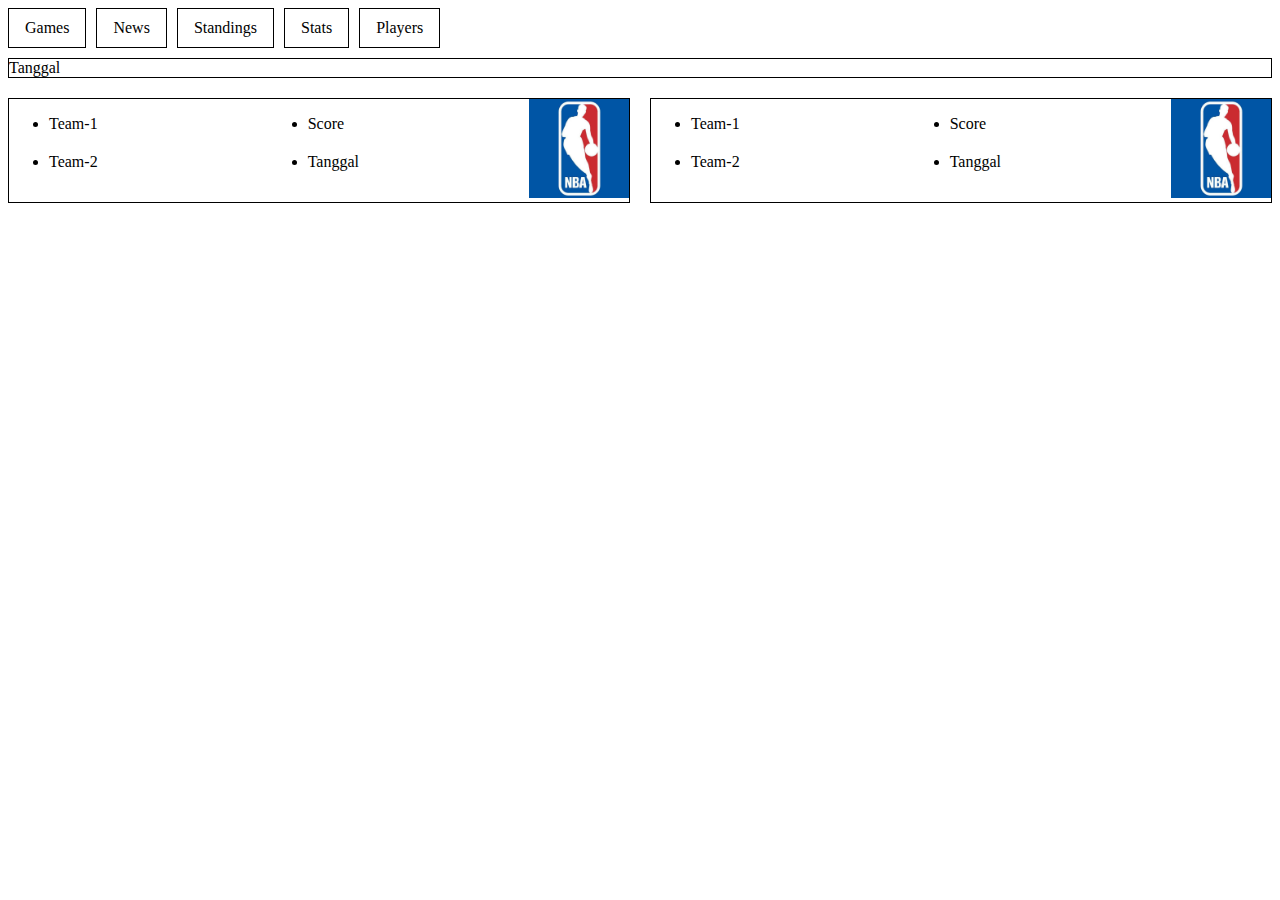
<file: index.html>
<!DOCTYPE html>
<html lang="en">
  <head>
    <meta charset="UTF-8" />
    <meta http-equiv="X-UA-Compatible" content="IE=edge" />
    <meta name="viewport" content="width=device-width, initial-scale=1.0" />
    <title>Document</title>
  </head>
  <body>
    <style>
      .nav-container {
        display: flex;
        flex-flow: row wrap;
        margin-bottom: 10px;
        gap: 10px;
      }

      .nav-container .nav-item {
        border: 1px solid;
        padding: 10px 16px;
        font-size: 1em;
      }

      .page-container {
        display: flex;
        flex-wrap: wrap;
        gap: 20px;
      }

      .page-container .page-header {
        flex-basis: 100%;
        border: 1px solid;
      }

      .card-container {
        display: flex;
        flex-flow: row wrap;
        border: 1px solid;
        flex: 1 0;
        justify-content: space-between;
      }

      ul {
        display: flex;
        flex-flow: column wrap;
        gap: 20px;
      }
    </style>

    <div class="nav-container">
      <div class="nav-item">Games</div>
      <div class="nav-item">News</div>
      <div class="nav-item">Standings</div>
      <div class="nav-item">Stats</div>
      <div class="nav-item">Players</div>
    </div>
    <div class="page-container">
      <div class="page-header">Tanggal</div>
      <div class="card-container">
        <div class="card-item">
          <ul>
            <li>Team-1</li>
            <li>Team-2</li>
          </ul>
        </div>
        <div class="card-item">
          <ul>
            <li>Score</li>
            <li>Tanggal</li>
          </ul>
        </div>
        <div class="card-item">
          <img src="img/nba-logo-1.jpeg" alt="" width="100px">
        </div>
      </div>
      <div class="card-container">
        <div class="card-item">
          <ul>
            <li>Team-1</li>
            <li>Team-2</li>
          </ul>
        </div>
        <div class="card-item">
          <ul>
            <li>Score</li>
            <li>Tanggal</li>
          </ul>
        </div>
        <div class="card-item">
          <img src="img/nba-logo-1.jpeg" alt="" width="100px">
        </div>
      </div>
    </div>
  </body>
</html>
</file>
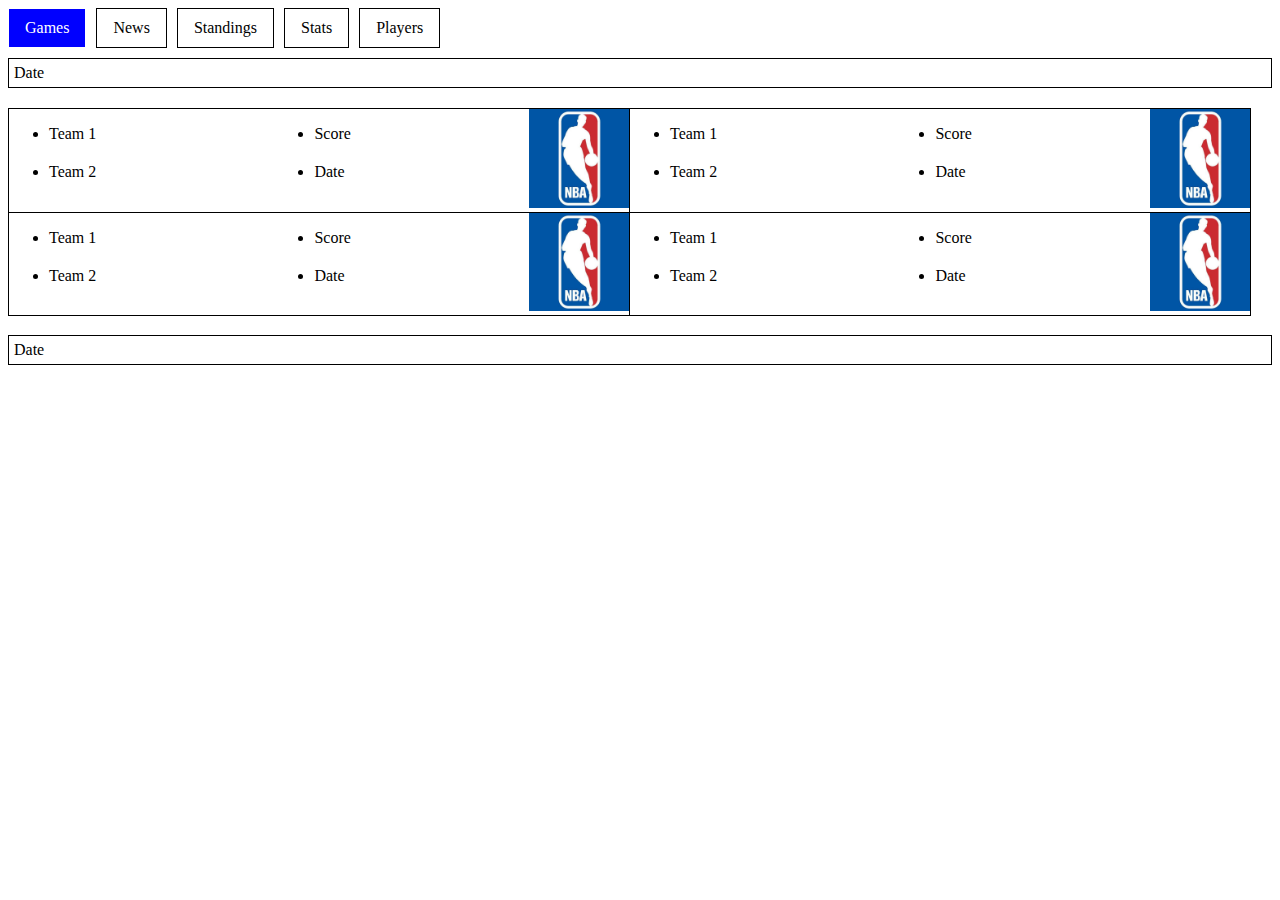
<file: html/index.html>
<!DOCTYPE html>
<html lang="en">
  <head>
    <meta charset="UTF-8" />
    <meta http-equiv="X-UA-Compatible" content="IE=edge" />
    <meta name="viewport" content="width=device-width, initial-scale=1.0" />
    <title>Document</title>
    <link rel="stylesheet" href="../css/style.css" />
  </head>
  <body>
    <div class="nav-container">
      <div data-id="menu-games" class="nav-item">Games</div>
      <div data-id="menu-news" class="nav-item">News</div>
      <div data-id="menu-standings" class="nav-item">Standings</div>
      <div class="nav-item">Stats</div>
      <div class="nav-item">Players</div>
    </div>
    <div class="page-container" id="tab-games">
      <div class="date">Date</div>
      <div class="card-container"></div>
      <!-- <div class="date">Date</div> -->
    </div>
    <div class="page-container" id="tab-news">
      <div id="page-news" class="card-container"></div>
    </div>
    <div class="page-container" id="tab-standings">
      <div class="card-container" id="standings-cards">
        <div class="season-container">
          <div class="season">
            <div>season</div>
            <select class="season-list">
              <option value="year-month">year-month</option>
              <option value="year-month">year-month</option>
              <option value="year-month">year-month</option>
              <option value="year-month">year-month</option>
            </select>
          </div>
        </div>
        <div class="conference">
          <div class="eastern">Eastern</div>
          <div class="western">Western</div>
        </div>
        <div class="example">
          <div id="d">Team</div>
          <div>W</div>
          <div>L</div>
          <div>Pct</div>
          <div>GB</div>
          <div>Conf</div>
          <div>Home</div>
          <div>Away</div>
          <div>L10</div>
          <div>Strk</div>
        </div>
      </div>
    </div>

    <script src="https://ajax.googleapis.com/ajax/libs/jquery/3.6.0/jquery.min.js"></script>
    <script src="../js/toggle.js"></script>
    <script src="../js/news.js"></script>
    <script src="../js/games.js"></script>
    <script src="../js/standings.js"></script>
  </body>
</html>
</file>
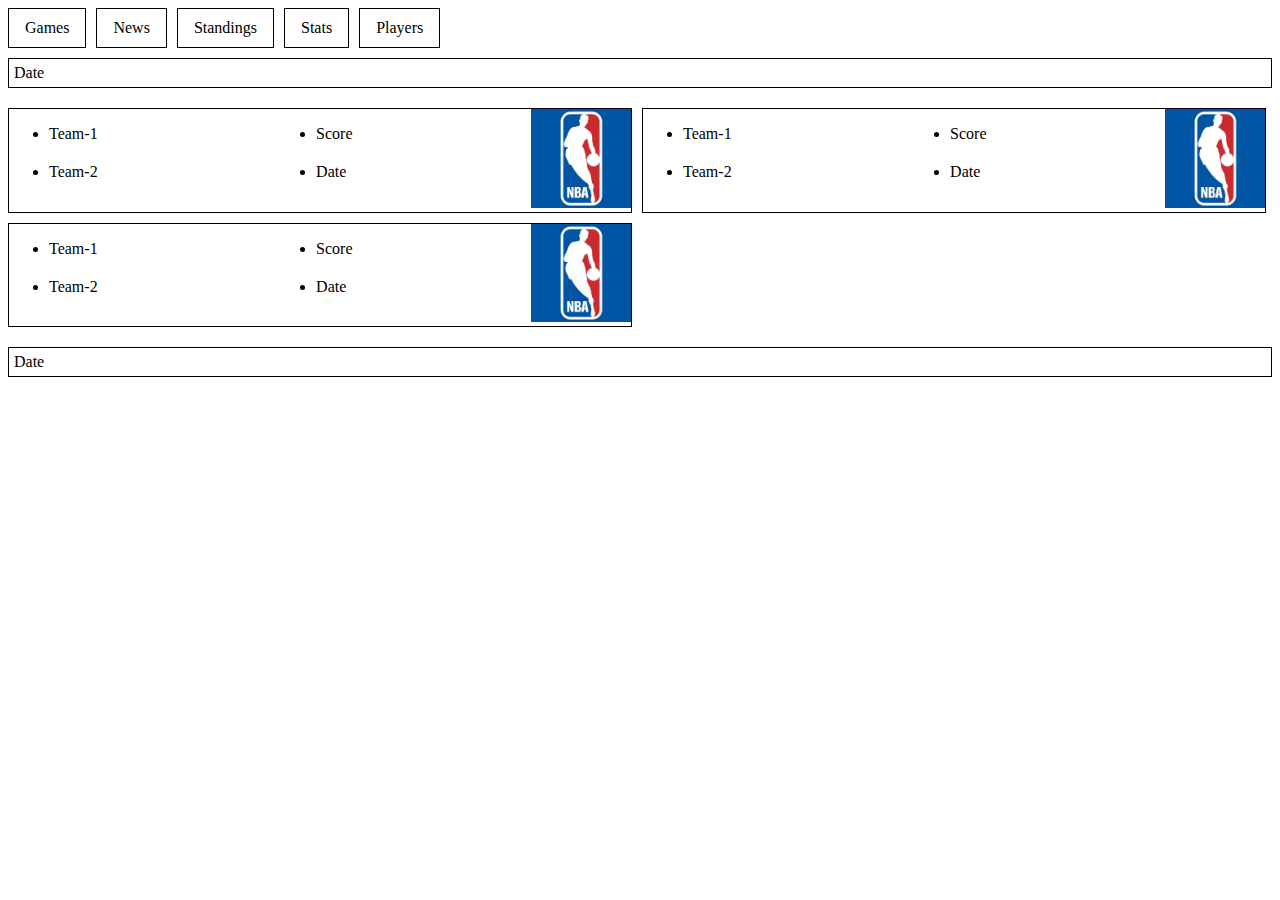
<file: games.html>
<!DOCTYPE html>
<html lang="en">
  <head>
    <meta charset="UTF-8" />
    <meta http-equiv="X-UA-Compatible" content="IE=edge" />
    <meta name="viewport" content="width=device-width, initial-scale=1.0" />
    <title>Document</title>
  </head>
  <body>
    <style>
      .nav-container {
        display: flex;
        flex-flow: row wrap;
        margin-bottom: 10px;
        gap: 10px;
      }

      .nav-container .nav-item {
        border: 1px solid;
        padding: 10px 16px;
        font-size: 1em;
      }

      .page-container {
        width: 100%;
        display: flex;
        flex-flow: row wrap;
        gap: 20px;
      }

      .page-container .date {
        flex-basis: 100%;
        border: 1px solid;
        padding: 5px;
      }

      .card-container {
        display: flex;
        gap: 10px;
        flex-basis: 100%;
        flex-flow: row wrap;
      }

      .card {
        display: flex;
        flex-flow: row wrap;
        border: 1px solid;
        flex: 1 0;
        flex-basis: calc(50% - 10px);
        max-width: calc(50% - 10px);
        min-width: 400px;
        justify-content: space-between;
      }

      .card .card-item {
        padding: 0;
      }

      ul {
        display: flex;
        flex-flow: column wrap;
        gap: 20px;
      }
    </style>

    <div class="nav-container">
      <div class="nav-item">Games</div>
      <div class="nav-item">News</div>
      <div class="nav-item">Standings</div>
      <div class="nav-item">Stats</div>
      <div class="nav-item">Players</div>
    </div>
    <div class="page-container">
      <div class="date">Date</div>
      <div class="card-container">
        <div class="card">
          <div class="card-item">
            <ul>
              <li>Team-1</li>
              <li>Team-2</li>
            </ul>
          </div>
          <div class="card-item">
            <ul>
              <li>Score</li>
              <li>Date</li>
            </ul>
          </div>
          <div class="card-item">
            <img src="img/nba-logo-1.jpeg" alt="" width="100px" />
          </div>
        </div>
        <div class="card">
          <div class="card-item">
            <ul>
              <li>Team-1</li>
              <li>Team-2</li>
            </ul>
          </div>
          <div class="card-item">
            <ul>
              <li>Score</li>
              <li>Date</li>
            </ul>
          </div>
          <div class="card-item">
            <img src="img/nba-logo-1.jpeg" alt="" width="100px" />
          </div>
        </div>
        <div class="card">
          <div class="card-item">
            <ul>
              <li>Team-1</li>
              <li>Team-2</li>
            </ul>
          </div>
          <div class="card-item">
            <ul>
              <li>Score</li>
              <li>Date</li>
            </ul>
          </div>
          <div class="card-item">
            <img src="img/nba-logo-1.jpeg" alt="" width="100px" />
          </div>
        </div>
      </div>
      <div class="date">Date</div>
    </div>

    <script>
      var cardContainer = document.querySelector(".card-container");
      var cards = document.querySelectorAll(".card");
      if (cards.length % 2 != 0) {
        var newCard = document.createElement("div");
        newCard.className = "card";
        newCard.style.border = "1px solid transparent";
        cardContainer.append(newCard);
      }
    </script>
  </body>
</html>
</file>
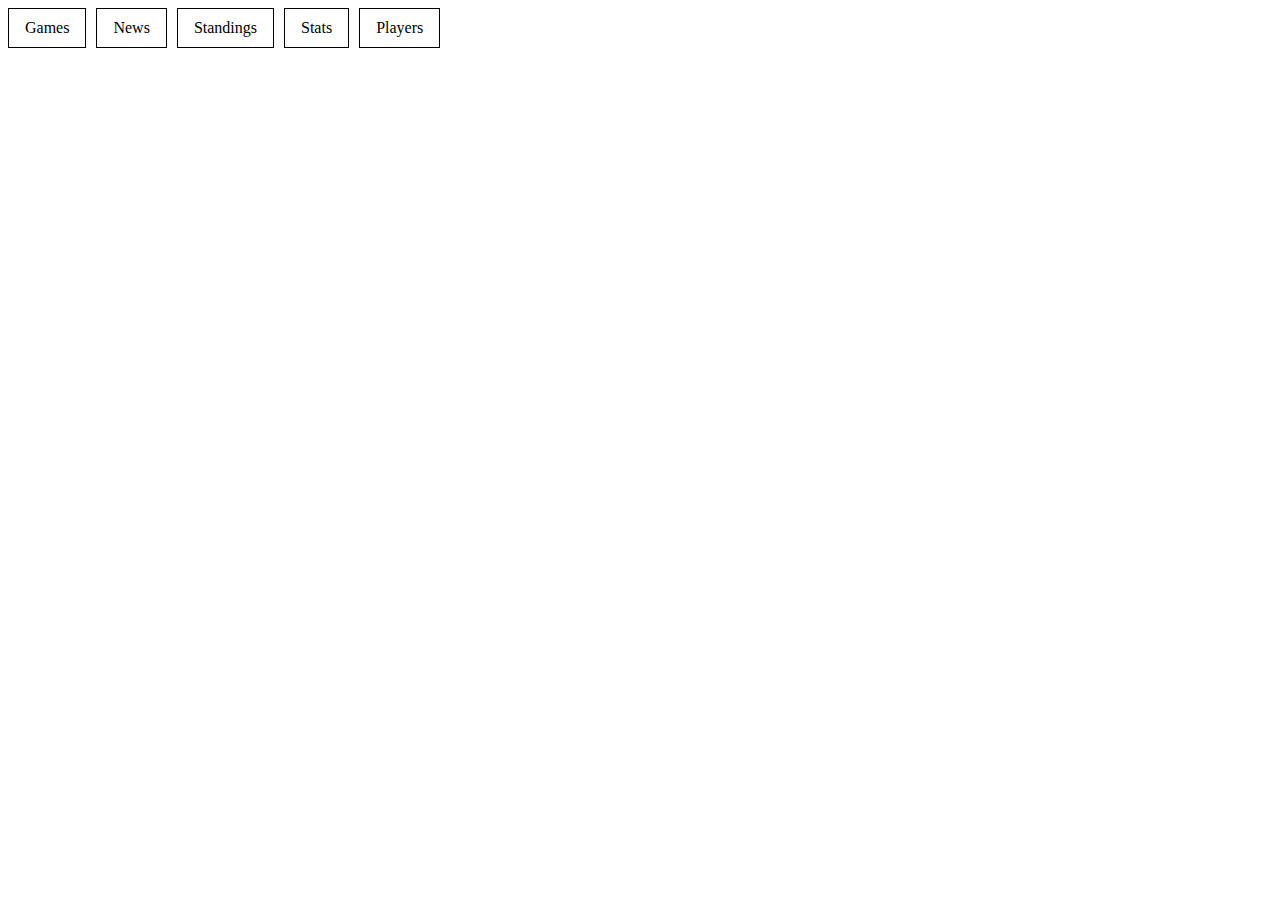
<file: html/games.html>
<!DOCTYPE html>
<html lang="en">
  <head>
    <meta charset="UTF-8" />
    <meta http-equiv="X-UA-Compatible" content="IE=edge" />
    <meta name="viewport" content="width=device-width, initial-scale=1.0" />
    <title>Document</title>
  </head>
  <body>
    <style>
      .nav-container {
        display: flex;
        flex-flow: row wrap;
        margin-bottom: 10px;
        gap: 10px;
      }

      .nav-container .nav-item {
        border: 1px solid;
        padding: 10px 16px;
        font-size: 1em;
      }

      .page-container {
        width: 100%;
        display: flex;
        flex-flow: row wrap;
        gap: 20px;
      }

      .page-container .date {
        flex-basis: 100%;
        border: 1px solid;
        padding: 5px;
      }

      .card-container {
        display: flex;
        gap: 10px;
        flex-basis: 100%;
        flex-flow: row wrap;
      }

      .card {
        display: flex;
        flex-flow: row wrap;
        border: 1px solid;
        flex: 1 0;
        flex-basis: calc(50% - 10px);
        max-width: calc(50% - 10px);
        min-width: 400px;
        justify-content: space-between;
      }

      .card .card-item {
        padding: 0;
      }

      ul {
        display: flex;
        flex-flow: column wrap;
        gap: 20px;
      }
    </style>

    <div class="nav-container">
      <div class="nav-item">Games</div>
      <div class="nav-item">News</div>
      <div class="nav-item">Standings</div>
      <div class="nav-item">Stats</div>
      <div class="nav-item">Players</div>
    </div>
    <!-- Start of Games Container
    <div class="page-container">
      <div class="date">Date</div>
      <div class="card-container">
        <div class="card">
          <div class="card-item">
            <ul>
              <li>Team-1</li>
              <li>Team-2</li>
            </ul>
          </div>
          <div class="card-item">
            <ul>
              <li>Score</li>
              <li>Date</li>
            </ul>
          </div>
          <div class="card-item">
            <img src="img/nba-logo-1.jpeg" alt="" width="100px" />
          </div>
        </div>
        <div class="card">
          <div class="card-item">
            <ul>
              <li>Team-1</li>
              <li>Team-2</li>
            </ul>
          </div>
          <div class="card-item">
            <ul>
              <li>Score</li>
              <li>Date</li>
            </ul>
          </div>
          <div class="card-item">
            <img src="img/nba-logo-1.jpeg" alt="" width="100px" />
          </div>
        </div>
        <div class="card">
          <div class="card-item">
            <ul>
              <li>Team-1</li>
              <li>Team-2</li>
            </ul>
          </div>
          <div class="card-item">
            <ul>
              <li>Score</li>
              <li>Date</li>
            </ul>
          </div>
          <div class="card-item">
            <img src="img/nba-logo-1.jpeg" alt="" width="100px" />
          </div>
        </div>
      </div>
      <div class="date">Date</div>
    </div>
  -->
  </body>
</html>
</file>
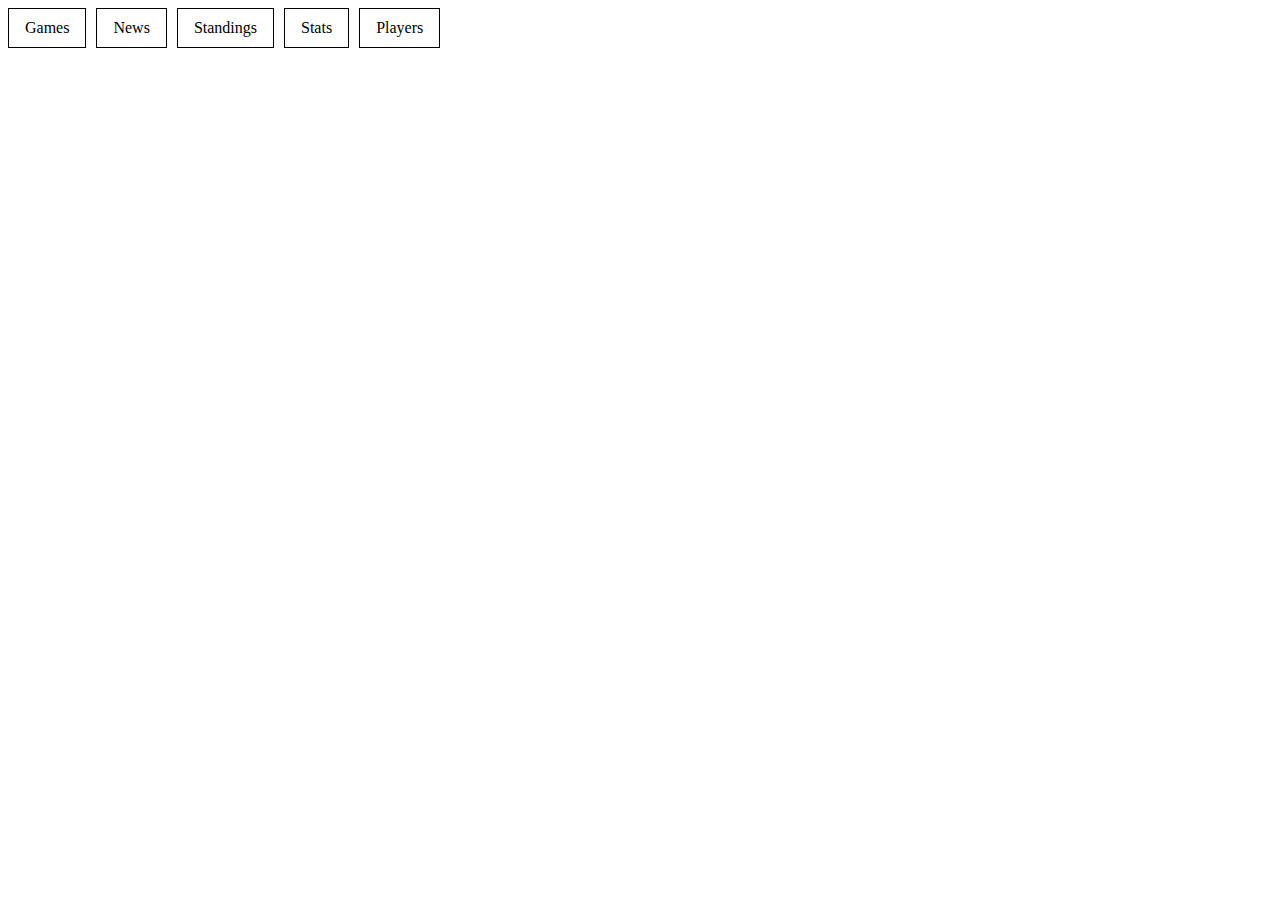
<file: html/news.html>
<!DOCTYPE html>
<html lang="en">
  <head>
    <meta charset="UTF-8" />
    <meta http-equiv="X-UA-Compatible" content="IE=edge" />
    <meta name="viewport" content="width=device-width, initial-scale=1.0" />
    <title>Document</title>
    <style>
      .nav-container {
        display: flex;
        flex-flow: row wrap;
        margin-bottom: 10px;
        gap: 10px;
      }

      .nav-container .nav-item {
        border: 1px solid;
        padding: 10px 16px;
        font-size: 1em;
      }

      .page-container {
        width: 100%;
        display: flex;
        flex-flow: row wrap;
        gap: 20px;
      }

      .page-container .date {
        flex-basis: 100%;
        border: 1px solid;
        padding: 5px;
      }

      .card-container {
        display: flex;
        gap: 10px;
        flex-basis: 100%;
        flex-flow: row wrap;
      }

      .card {
        display: flex;
        flex-flow: row wrap;
        border: 1px solid;
        flex: 1 0;
        border-radius: 3px;
        flex-basis: 100%;
        justify-content: space-between;
      }

      .card .card-item {
        padding: 0;
      }

      ul {
        display: flex;
        flex-flow: column wrap;
        gap: 20px;
      }
    </style>
  </head>
  <body>
    <div class="nav-container">
      <div class="nav-item">Games</div>
      <div class="nav-item">News</div>
      <div class="nav-item">Standings</div>
      <div class="nav-item">Stats</div>
      <div class="nav-item">Players</div>
    </div>
    <div class="page-container">
      <div id="page-news" class="card-container"></div>
    </div>
    <script src="https://ajax.googleapis.com/ajax/libs/jquery/3.6.0/jquery.min.js"></script>
  </body>
</html>
</file>
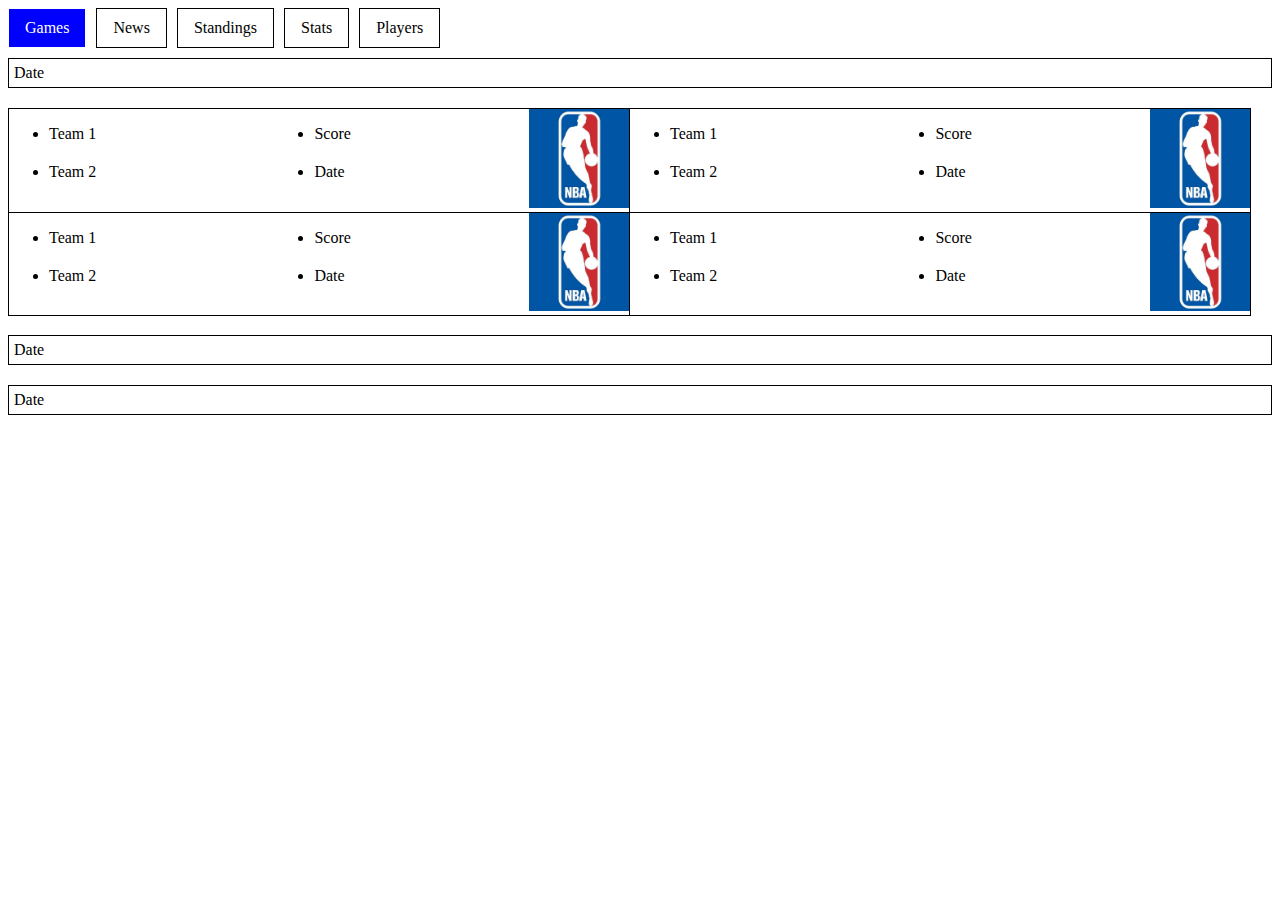
<file: html/standings.html>
<!DOCTYPE html>
<html lang="en">
  <head>
    <meta charset="UTF-8" />
    <meta http-equiv="X-UA-Compatible" content="IE=edge" />
    <meta name="viewport" content="width=device-width, initial-scale=1.0" />
    <title>Document</title>
    <link rel="stylesheet" href="../css/style.css" />
  </head>
  <body>
    <div class="nav-container">
      <div data-id="menu-games" class="nav-item">Games</div>
      <div data-id="menu-news" class="nav-item">News</div>
      <div data-id="menu-standings" class="nav-item">Standings</div>
      <div class="nav-item">Stats</div>
      <div class="nav-item">Players</div>
    </div>
    <div class="page-container" id="tab-games">
      <div class="date">Date</div>
      <div class="card-container"></div>
      <div class="date">Date</div>
    </div>
    <div class="page-container" id="tab-news">
      <div id="page-news" class="card-container"></div>
    </div>
    <div class="page-container" id="tab-standings">
      <div class="card-container" id="standings-cards">
        <div class="season-container">
          <div class="season">
            <div>season</div>
            <select class="season-list">
              <option value="year-month">year-month</option>
              <option value="year-month">year-month</option>
              <option value="year-month">year-month</option>
              <option value="year-month">year-month</option>
            </select>
          </div>
        </div>
        <div class="conference">
          <div class="eastren">Eastern</div>
          <div class="westren">Western</div>
        </div>
        <div class="example">
          <div id="d">Team</div>
          <div>W</div>
          <div>L</div>
          <div>Pct</div>
          <div>GB</div>
          <div>Conf</div>
          <div>Home</div>
          <div>Away</div>
          <div>L10</div>
          <div>Strk</div>
        </div>
      </div>
    </div>

    <script src="https://ajax.googleapis.com/ajax/libs/jquery/3.6.0/jquery.min.js"></script>
    <script src="../js/toggle.js"></script>
    <script src="../js/news.js"></script>
    <script src="../js/games.js"></script>
    <script src="../js/standings.js"></script>
  </body>
</html>
</file>
<file: css/style.css>
:root {
  --border-width: 1px;
}

* {
  box-sizing: border-box;
}

.nav-container {
  display: flex;
  flex-flow: row wrap;
  margin-bottom: 10px;
  gap: 10px;
}

.nav-container .nav-item {
  border: 1px solid;
  cursor: pointer;
  padding: 10px 16px;
  font-size: 1em;
}

.nav-container .active {
  background-color: blue;
  color: white;
}

.page-container {
  width: 100%;
  display: flex;
  flex-flow: row wrap;
  gap: 20px;
}

.page-container .date {
  flex-basis: 100%;
  border: 1px solid;
  padding: 5px;
}

.card-container {
  display: flex;
  /* gap: 10px; */
  flex-basis: 100%;
  flex-flow: row wrap;
}

#tab-games .card {
  display: flex;
  flex-flow: row wrap;
  border: 1px solid;
  flex: 1 0;
  flex-basis: calc(50% - 10px);
  max-width: calc(50% - 10px);
  /* min-width: 400px; */
  justify-content: space-between;
}

ul {
  display: flex;
  flex-flow: column wrap;
  gap: 20px;
}

/* TAB NEWS */

#tab-news .card {
  display: flex;
  flex-flow: row wrap;
  border: 1px solid;
  padding: 15px;
  /* max-width: calc(100% - 10px); */
  flex: 1 0;
  border-radius: 3px;
  flex-basis: 100%;
  justify-content: space-between;
}

.card .card-item {
  padding: 0;
}

/* TAB STANDINGS */

#standings-cards {
  gap: 0;
  margin: 0;
}

#standings-cards * {
  margin-bottom: calc(0px - var(--border-width));
}

.season-container {
  display: flex;
  flex-basis: 100%;
  padding: 10px;
  border: 1px solid;
}

.season {
  display: flex;
  flex-direction: column;
  gap: 5px;
}

.season * {
  font-size: 15px;
}

.season div {
  font-size: 18px;
}

.season-list {
  position: relative;
  border: none;
  right: 5px;
  color: blue;
  background: none;
}

.conference {
  display: flex;
  flex-basis: 100%;
  margin-bottom: 0;
}

.conference * {
  text-align: center;
  flex-basis: 100%;
  font-size: 20px;
  border: 1px solid;
  cursor: pointer;
  padding: 10px 0;
}

.conference .eastren {
  margin-right: calc(0px - var(--border-width));
}

.example * {
  opacity: 0.7;
}

.example,
.standings {
  display: flex;
  flex-basis: 100%;
  border: 1px solid;
  border-top: 0;
  gap: 30px;
  padding: 10px;
  justify-content: flex-end;
  /* margin-bottom: 0; */
}

.standings {
  gap: 34px;
}

#d {
  position: absolute;
  left: 23px;
}

#a {
  position: absolute;
  right: 472px;
}

#c {
  position: absolute;
  right: 430px;
}
</file>
